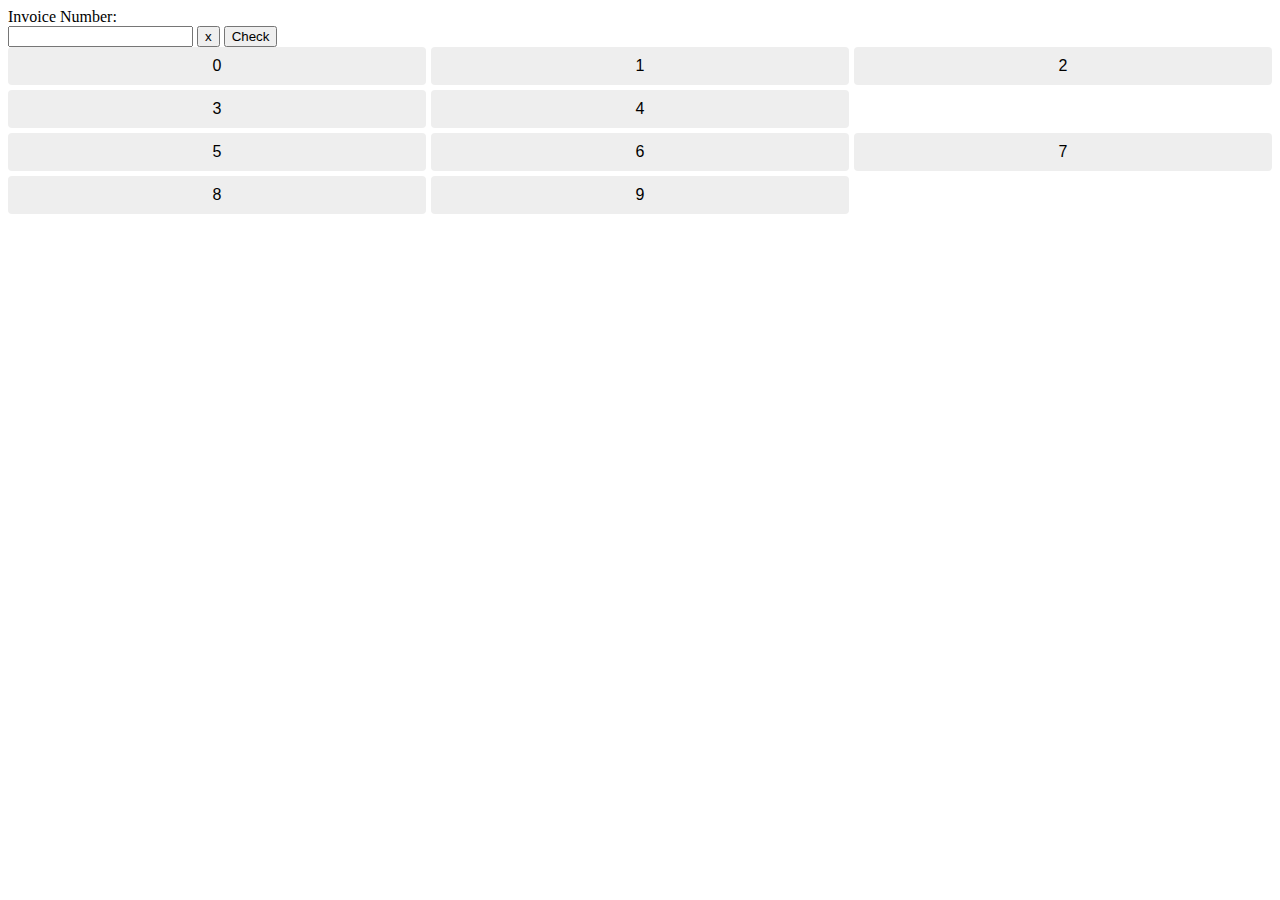
<file: index copy.html>
<!DOCTYPE html>
<html lang="en">
  <head>
    <meta charset="UTF-8" />
    <meta name="viewport" content="width=device-width, initial-scale=1.0" />
    <title>Document</title>
    <link rel="stylesheet" href="style.css" />
  </head>

  <div class="form-group">
    <label for="invoice">Invoice Number:</label>
    <div class="input-container">
      <input type="text" name="invoice" id="invoice" class="text-input" />
      <button type="button" id="deleteButton">x</button>
      <button type="button" id="checkButton">Check</button>
    </div>
    <div class="number-grid">
      <button type="button" class="number-button">0</button>
      <button type="button" class="number-button">1</button>
      <button type="button" class="number-button">2</button>
      <button type="button" class="number-button">3</button>
      <button type="button" class="number-button">4</button>
      <br>
      <button type="button" class="number-button">5</button>
      <button type="button" class="number-button">6</button>
      <button type="button" class="number-button">7</button>
      <button type="button" class="number-button">8</button>
      <button type="button" class="number-button">9</button>
    </div>
  </div>
  
  
  

  <div id="chart"></div>
  <!-- <div id="question"><h1></h1></div> -->

  <script src="https://d3js.org/d3.v3.min.js" charset="utf-8"></script>
  <script src="code.js"></script>
  <body></body>
</html>
</file>
<file: style.css>
/* MODAL */
.modal-container {
  position: fixed;
  top: 0;
  left: 0;
  width: 100%;
  height: 100%;
  background-color: rgba(0, 0, 0, 0.5); /* Adjust opacity for dim effect */
  display: flex;
  justify-content: center;
  align-items: center;
  z-index: 10; /* Ensure modal appears above other elements */
}

.modal {
  background-color: white;
  padding: 20px;
  border: 1px solid #ccc;
  border-radius: 4px;
  width: 200px; /* Adjust width as needed */
}

.form-group {
  margin-bottom: 15px;
}

.number-grid {
  display: grid;
  grid-template-columns: repeat(3, 1fr); /* Three columns of equal width */
  grid-gap: 5px; /* Spacing between buttons */
}

.number-button {
  width: 100%;
  padding: 10px;
  border: none;
  border-radius: 4px;
  cursor: pointer;
  text-align: center; /* Center button text horizontally */
  font-size: 16px; /* Adjust font size as needed */
}

.number-button {
  background-color: #eee;
}

.number-button:hover {
  background-color: #ddd; /* Slight background change on hover */
}

/* MODAL */

/* ------------------------ */
text {
  font-family: Helvetica, Arial, sans-serif;
  font-size: 11px;
  pointer-events: none;
}

#chart {
  /* margin: auto; */
  visibility: visible; /* Adjust as needed */
  /* Uncomment these lines for absolute positioning (optional) */
  position: absolute;
  width: 500px;
  height: 500px;
  top: 50%;
  left: 50%;
  transform: translate(-50%, -50%);

  /* Centering using flexbox */
  /* z-index: 88;
  display: flex;
  justify-content: center;
  align-items: center; */
}

/* #chart { */
/* margin: auto; */
/* visibility: hidden; */
/* visibility: visible; */

/* position: absolute;
  width: 500px;
  height: 500px;
  top: 0;
  left: 0; */
/* } */
#question {
  position: absolute;
  width: 400px;
  height: 500px;
  top: 0;
  left: 520px;
}
#question h1 {
  font-size: 50px;
  font-weight: bold;
  font-family: "Helvetica Neue", Helvetica, Arial, sans-serif;
  position: absolute;
  padding: 0;
  margin: 0;
  top: 50%;
  -webkit-transform: translate(0, -50%);
  transform: translate(0, -50%);
}
/* --------------Ballong--------- */
/* body {
  margin: 0;
} */

#balloon-container {
  height: 100vh;
  padding: 1em;
  box-sizing: border-box;
  display: flex;
  flex-wrap: wrap;
  overflow: hidden;
  transition: opacity 500ms;
  z-index: 99;
}

.balloon {
  height: 125px;
  width: 105px;
  border-radius: 75% 75% 70% 70%;
  position: relative;
}

.balloon:before {
  content: "";
  height: 75px;
  width: 1px;
  padding: 1px;
  background-color: #fdfd96;
  display: block;
  position: absolute;
  top: 125px;
  left: 0;
  right: 0;
  margin: auto;
}

.balloon:after {
  content: "▲";
  text-align: center;
  display: block;
  position: absolute;
  color: inherit;
  top: 120px;
  left: 0;
  right: 0;
  margin: auto;
}

@keyframes float {
  from {
    transform: translateY(100vh);
    opacity: 1;
  }
  to {
    transform: translateY(-300vh);
    opacity: 0;
  }
}
</file>
